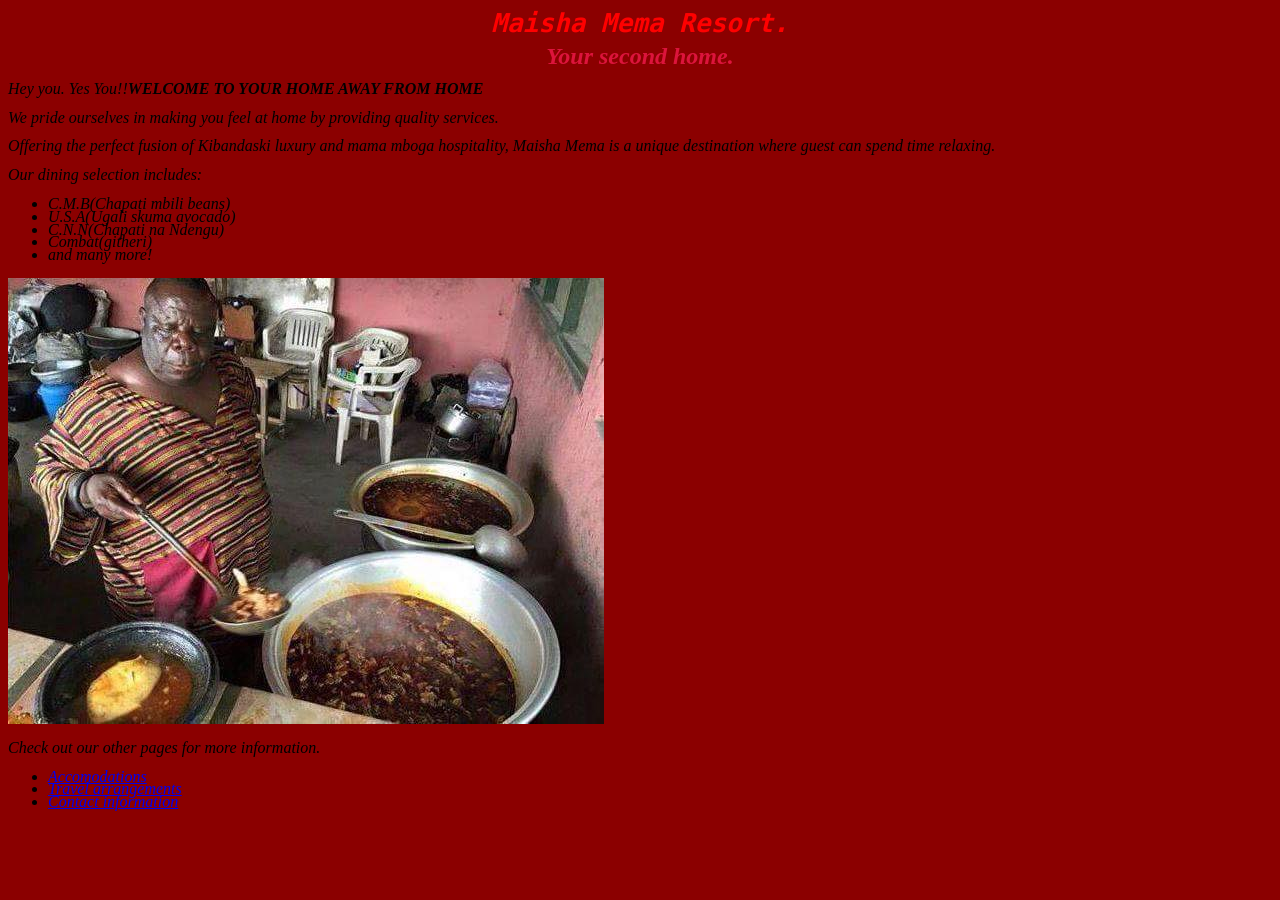
<file: index.html>
<!DOCTYPE html>
<html>
  <head>
    <title>Maisha Mema Resort</title>
    <link href="css/styles.css" rel="stylesheet" type="text/css">
  </head>
  <body>
    <h1 class="intro">Maisha Mema Resort.</h1>
    <h2>Your second home.</h2>
    <p>Hey you. Yes You!!<strong>WELCOME TO YOUR HOME AWAY FROM HOME</strong></p>
    <p>We pride ourselves in making you feel at home by providing quality services.</p>
    <p>Offering the perfect fusion of Kibandaski luxury and mama mboga hospitality, Maisha Mema is a unique destination where guest can spend time relaxing.</p>
    <p>Our dining selection includes:</p>
    <ul>
      <li>C.M.B(Chapati mbili beans)</li>
      <li>U.S.A(Ugali skuma avocado)</li>
      <li>C.N.N(Chapati na Ndengu)</li>
      <li>Combat(githeri)</li>
      <li> and many more!</li>
    </ul>
    <img src="images/vibandaski.jpg" alt="This is an image of a kibandaski">
    <p>Check out our other pages for more information.</p>
    <nav>
      <ul>
        <li><a href="accomodations.html">Accomodations</a></li>
        <li><a href="travel arrangements.html">Travel arrangements</a></li>
        <li><a href="contact info.html">Contact information</a></li>
      </ul>
    </nav>
  </body>
</html>
</file>
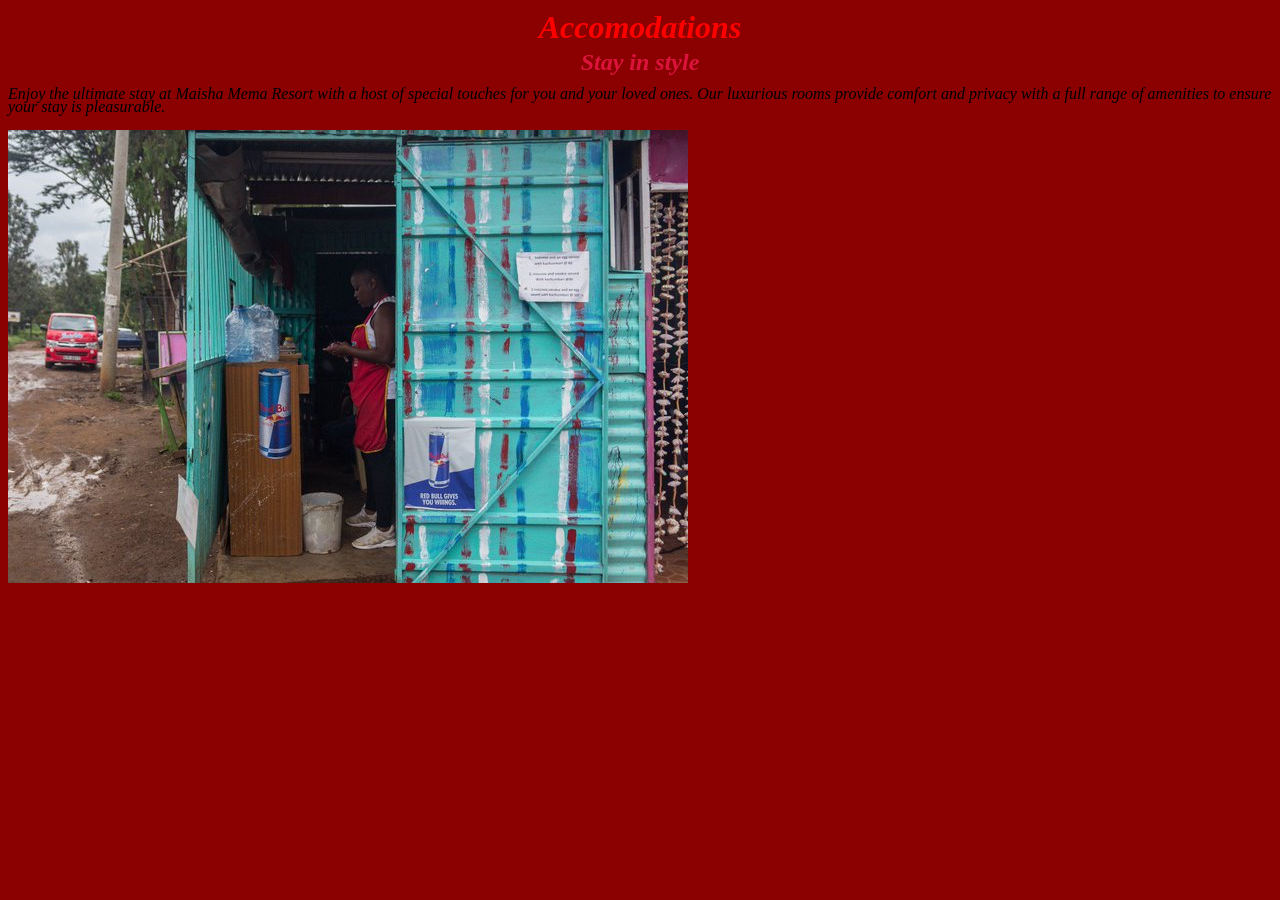
<file: accomodations.html>
<!DOCTYPE html>
<html>
  <head>
    <title>Accomodations</title>
    <link href="css/styles.css" rel="stylesheet" types="text/css">
  </head>
  <body>
    <h1>Accomodations</h1>
    <h2>Stay in style</h2>
    <p>Enjoy the ultimate stay at Maisha Mema Resort with a host of special touches for you and your loved ones.
      Our luxurious rooms provide comfort and privacy with a full range of amenities to ensure your stay is pleasurable.</p>
    <img src="images/D.jpeg" alt="This is the general look of a kibandaski">
  </body>
</html>
</file>
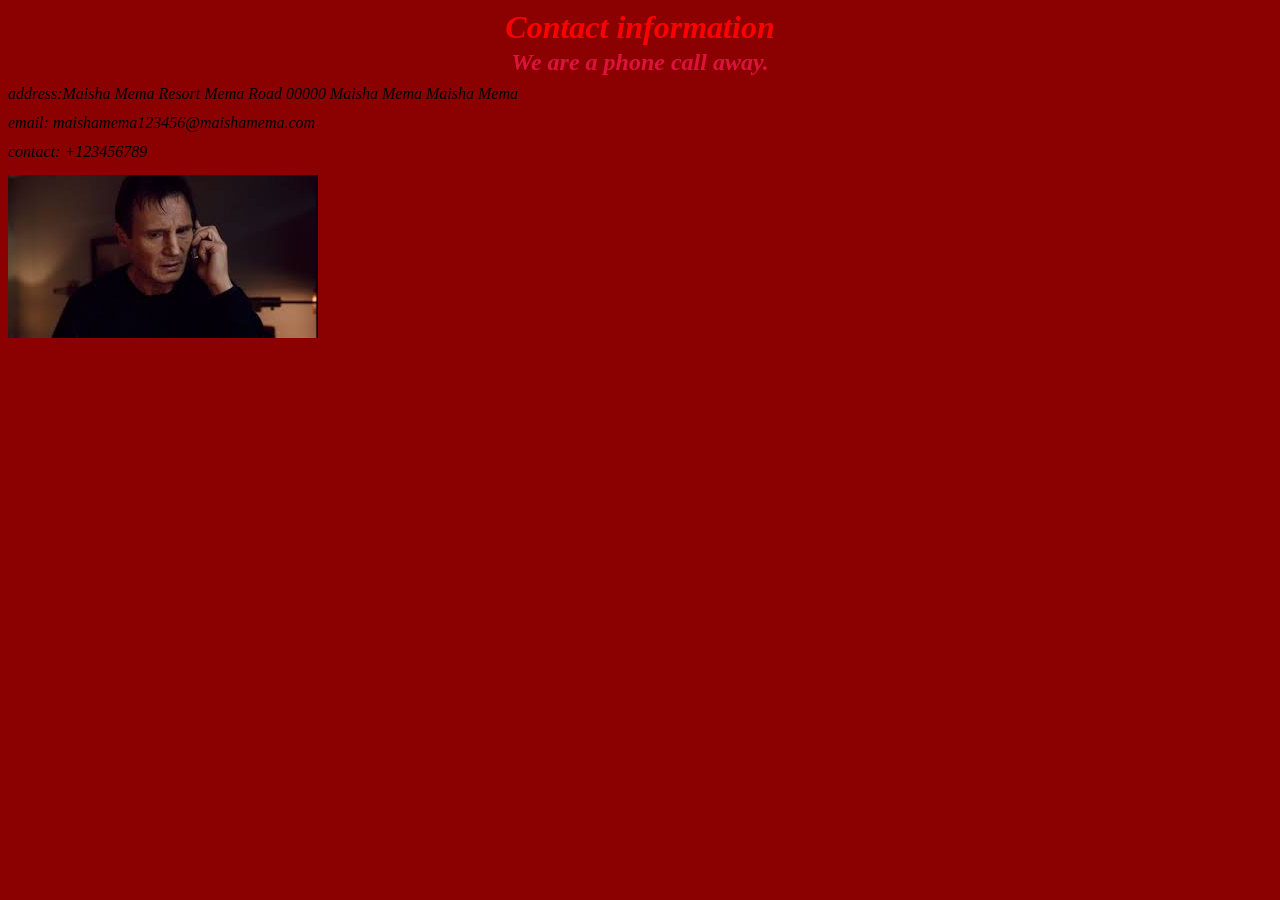
<file: contact info.html>
<!DOCTYPE html>
<html>
  <head>
    <title>Contact information</title>
    <link href="css/styles.css" rel="stylesheet" type ="text/css">
  </head>
  <body>
    <h1>Contact information</h1>
    <h2>We are a phone call away.</h2>
    <p>address:Maisha Mema Resort
               Mema Road
               00000 Maisha Mema
               Maisha Mema</p>
    <p>email: maishamema123456@maishamema.com</p>
    <p>contact: +123456789</p>
    <img src="images/liam.jpeg" alt="pic of liam neeson">
  </body>
</html>
</file>
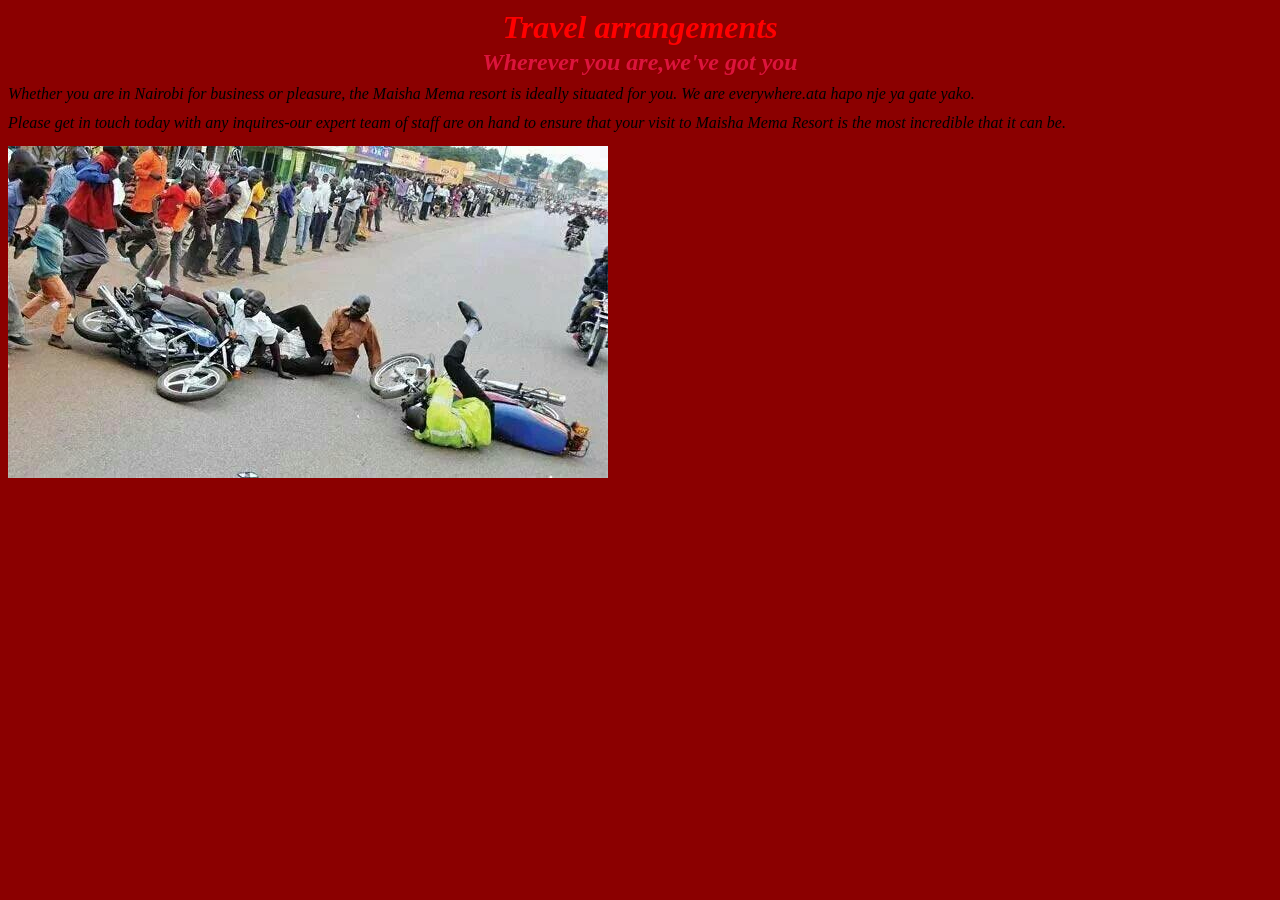
<file: travel arrangements.html>
<!DOCTYPE html>
<html>
  <head>
    <title>Travel arrangements</title>
    <link href="css/styles.css" rel="stylesheet" type="text/css">
  </head>
  <body>
    <h1>Travel arrangements</h1>
    <h2>Wherever you are,we've got you</h2>
    <p>Whether you are in Nairobi for business or pleasure, the Maisha Mema resort is ideally situated for you. We are everywhere.<em>ata hapo nje ya gate yako</em>.</p>
    <p>Please get in touch today with any inquires-our expert team of staff are on hand to ensure that your visit to Maisha Mema Resort is the most incredible that it can be.</p>
    <img src="images/nduthi.jpeg" alt="this is a pic of a nduthi guy">
  </body>
</html>
</file>
<file: css/styles.css>
h1 {
	color: red;
	text-align: center;
}
h2 {
	color: crimson;
	text-align: center;
	font-style: italic;
}
body { 
	background-color:darkred;
	opacity: 1;
	line-height:80%;
	font-size:16;
	font-style:italic;
}
.intro {
  font-family: monospace;
  font-size: 40
  font: Normal;
 }
</file>
